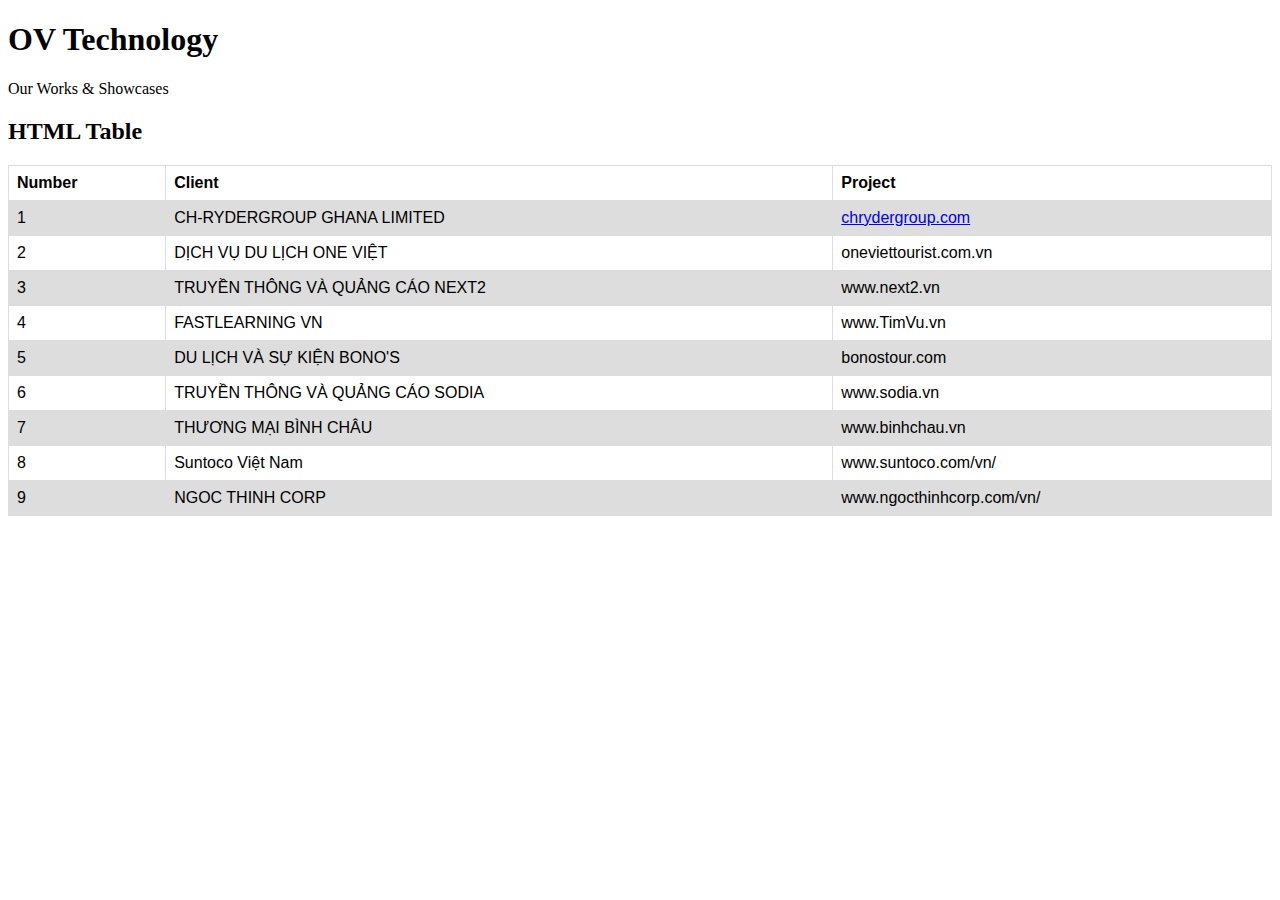
<file: index.html>
<!DOCTYPE html>
<html>
<head>
<style>
table {
  font-family: inter, sans-serif;
  border-collapse: collapse;
  width: 100%;
}

td, th {
  border: 1px solid #dddddd;
  text-align: left;
  padding: 8px;
}

tr:nth-child(even) {
  background-color: #dddddd;
}
</style>
</head>
<body>
<h1>OV Technology</h1>
<p>Our Works & Showcases</p>
<h2>HTML Table</h2>

<table>
  <tr>
    <th>Number</th>
    <th>Client</th>
    <th>Project</th>
  </tr>
  <tr>
    <td>1</td>
    <td>CH-RYDERGROUP GHANA LIMITED</td>
    <td><a href="https://our-works.ov.com.vn/clients/ch-rydergroup/">chrydergroup.com</a>
</td>
  </tr>
  <tr>
    <td>2</td>
    <td>DỊCH VỤ DU LỊCH ONE VIỆT
</td>
    <td>oneviettourist.com.vn</td>
  </tr>
  <tr>
    <td>3</td>
    <td>TRUYỀN THÔNG VÀ QUẢNG CÁO NEXT2</td>
    <td>www.next2.vn</td>
  </tr>
  <tr>
    <td>4</td>
    <td>FASTLEARNING VN</td>
    <td>www.TimVu.vn</td>
  </tr>
  <tr>
    <td>5</td>
    <td>DU LỊCH VÀ SỰ KIỆN BONO'S</td>
    <td>bonostour.com</td>
  </tr>
  <tr>
    <td>6</td>
    <td>TRUYỀN THÔNG VÀ QUẢNG CÁO SODIA</td>
    <td>www.sodia.vn</td>
  </tr>
   <tr>
    <td>7</td>
    <td>THƯƠNG MẠI BÌNH CHÂU</td>
    <td>www.binhchau.vn</td>
  </tr>
   <tr>
    <td>8</td>
    <td>Suntoco Việt Nam</td>
    <td>www.suntoco.com/vn/</td>
  </tr>
  <tr>
    <td>9</td>
    <td>NGOC THINH CORP</td>
    <td>www.ngocthinhcorp.com/vn/</td>
  </tr>
</table>

</body>
</html>
</file>
